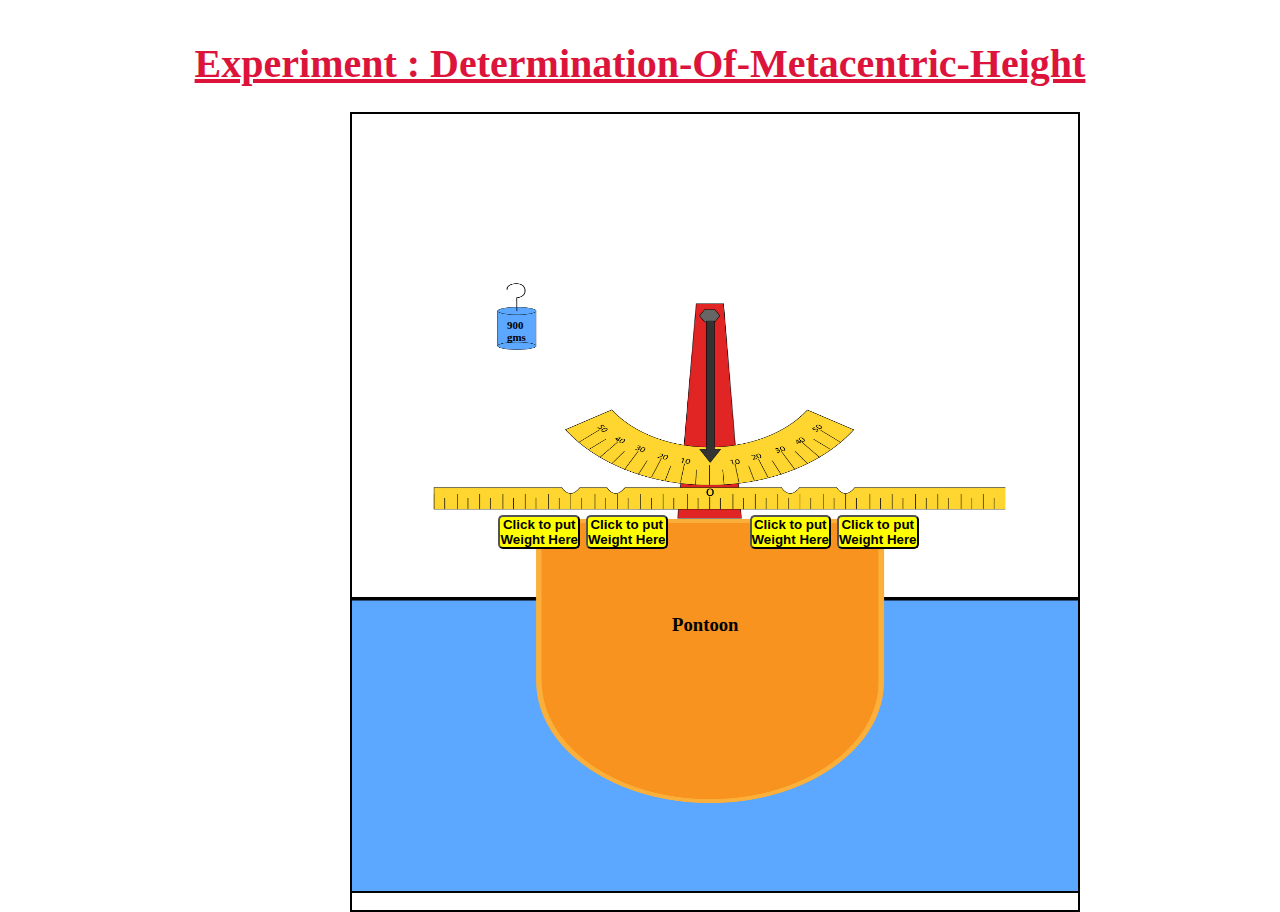
<file: experiment/simulation/index.html>
<!DOCTYPE html>
<html lang="en">
<head>
  <meta charset="UTF-8">
  <meta http-equiv="X-UA-Compatible" content="IE=edge">
  <meta name="viewport" content="width=device-width, initial-scale=1.0">
  <title>Experiment : Metacentric-height </title>
  <link rel="stylesheet" href="css/style.css">
</head>
<body>
  <div class="container">
   <center> <h2>
     Experiment : Determination-Of-Metacentric-Height
    </h2></center>
<div class="struct">
 
  <img src="images/initial.png" alt="" width="730" class="initial">
 
  <h3 class="y1">Pontoon</h3>
  <h3 class="gm">900<br>gms</h3>
  <div class="buttons">
    <div class="grp1">
      <a href="lab1.html" >
      <button style="border-radius: 5px; background: yellow; font-weight: bold;" id="mybtn1">
        Click to put <br>Weight Here
            </button>
          </a>
          <a href="lab2.html" >
            <button style="border-radius: 5px; background: yellow; font-weight: bold;" id="mybtn2">
              Click to put <br>Weight Here
            </button>
          </a>
    </div>
   <div class="grp2">
    

    <a href="lab3.html" >
    <button style="border-radius: 5px; background: yellow; font-weight: bold;" id="mybtn3">
      Click to put <br>Weight Here
          </button>
      </a>
      <a href="lab4.html" >
          <button style="border-radius: 5px; background: yellow; font-weight: bold;" id="mybtn4">
            Click to put <br>Weight Here
          </button>
       </a>
   </div>
    
  </div>
</div>
  </div>


</body>
</html>
</file>
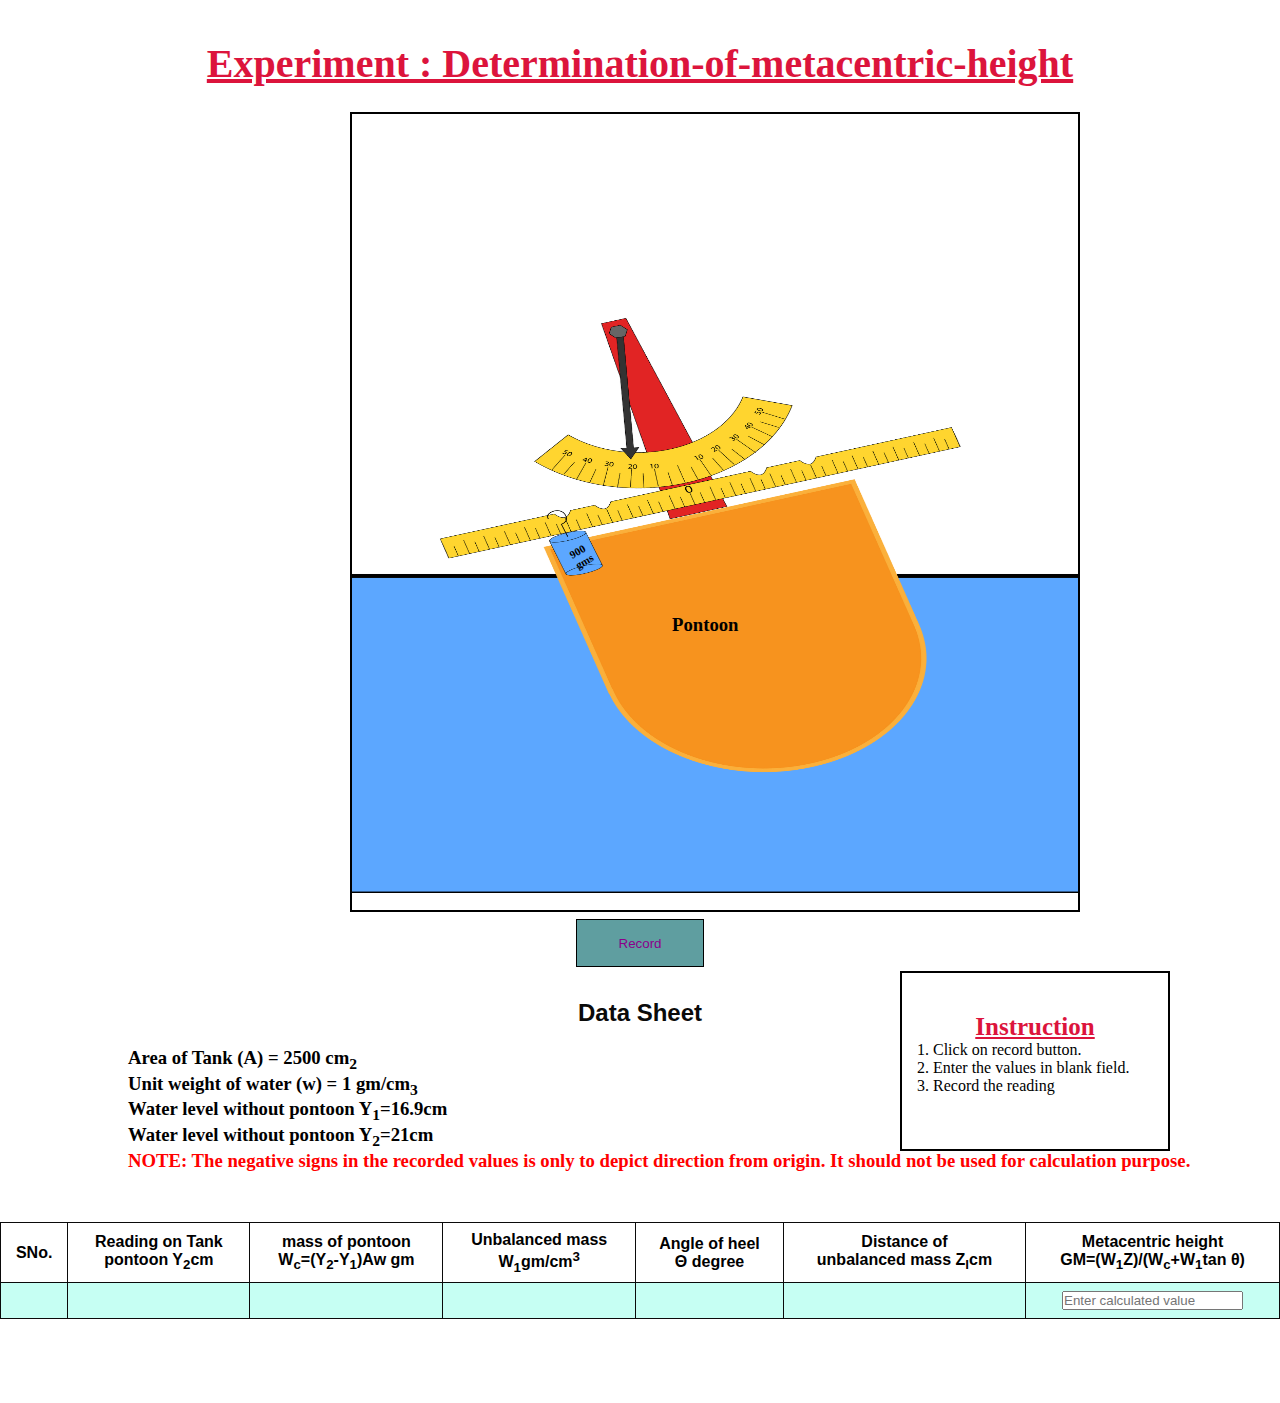
<file: experiment/simulation/lab1.html>
<!DOCTYPE html>
<html lang="en">
<head>
  <meta charset="UTF-8">
  <meta http-equiv="X-UA-Compatible" content="IE=edge">
  <meta name="viewport" content="width=device-width, initial-scale=1.0">
  <title>Experiment Metacentric-height </title>
  <link rel="stylesheet" href="css/style.css">
</head>
<body>
  <div class="container">
    <div class="instruction">
      <h2>Instruction</h2>
      <p>1. Click on record button.</p>
      <p>2. Enter the values in blank field.</p>
      <p>3. Record the reading</p>
    </div>
    <center> <h2>
      Experiment : Determination-of-metacentric-height
    </h2></center>
<div class="struct">
  <img src="images/Lab-2.1.png" alt="" width="730" class="initial">
  <h3 class="y1">Pontoon</h3>
  <h3 class="gm1">900<br>gms</h3>
</div>
  </div>
  <center>
    <button class="tab-button" id="button2" onclick="datasheet1()" >Record</button>
    <!-- <button class="tab-button" onclick="tableSecond()">Record</button> -->
  </center>
  <div id="table">

    <h2>Data Sheet</h2>
    <h3 style="margin-left:10%;">Area of Tank (A) = 2500 cm<sub>2</sub></h3>
    <h3 style="margin-left:10%;">Unit weight of water (w) = 1 gm/cm<sub>3</sub></h3>
    <h3 style="margin-left:10%;">Water level without pontoon Y<sub>1</sub>=16.9cm</h3>
    <h3 style="margin-left:10%;">Water level without pontoon Y<sub>2</sub>=21cm</h3>
    
    <h3 style="color:red; margin-left:10%; margin-bottom:50px;">NOTE: The negative signs in the recorded values is only to depict direction from origin. It should not be used for calculation purpose.</h3>

    <table id="tab">
      <tr>
        <th  >SNo.</th>
        <th  >Reading on Tank <br>pontoon Y<sub>2</sub>cm</th>
        <th >mass of pontoon <br>W<sub>c</sub>=(Y<sub>2</sub>-Y<sub>1</sub>)Aw gm</th>
       
        <th >Unbalanced mass<br> W<sub>1</sub>gm/cm<sup>3</sup></th>
        <th >Angle of heel<br>&Theta; degree</th>
        <th >Distance of <br>unbalanced mass Z<sub>l</sub>cm</th>
        <th >Metacentric height<br> GM=(W<sub>1</sub>Z)/(W<sub>c</sub>+W<sub>1</sub>tan &theta;)</th>
    


      </tr>
     

      <tr>
        <td  id="sno"></td>
        <td  id="y2"> </td>
       
        <td  id="wc"> </td>
        <td  id="w1"> </td>
        <td  id="degree"> </td>
        <td  id="Zl"> </td>
        <td  id="h"><input type="text" placeholder="Enter calculated value"> </td>
        
       
      </tr>
    </table>
    <br /><br />



  </div>
  <script src="js/record1.js"></script>
</body>
</html>
</file>
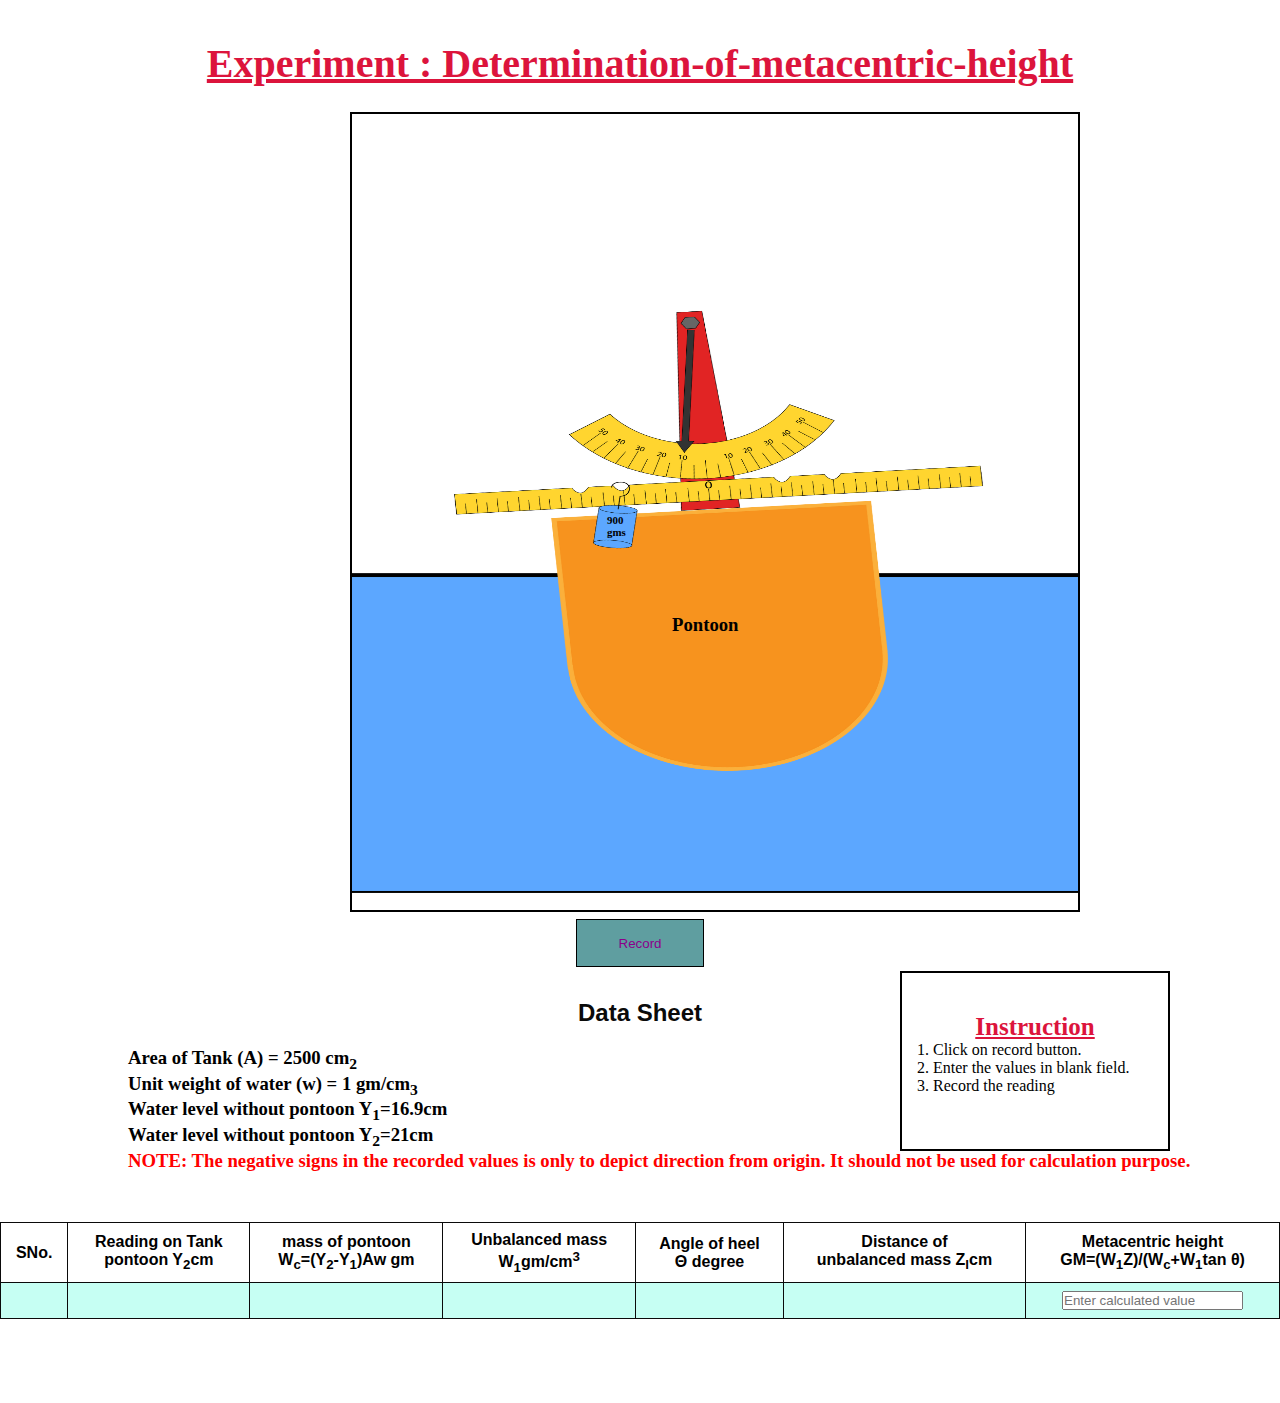
<file: experiment/simulation/lab2.html>
<!DOCTYPE html>
<html lang="en">
<head>
  <meta charset="UTF-8">
  <meta http-equiv="X-UA-Compatible" content="IE=edge">
  <meta name="viewport" content="width=device-width, initial-scale=1.0">
  <title>Experiment Metacentric-height </title>
  <link rel="stylesheet" href="css/style.css">
</head>
<body>
  <div class="container">
    <div class="instruction">
      <h2>Instruction</h2>
      <p>1. Click on record button.</p>
      <p>2. Enter the values in blank field.</p>
      <p>3. Record the reading</p>
    </div>
    <center> <h2>
     Experiment : Determination-of-metacentric-height
    </h2></center>
<div class="struct">
  <img src="images/Lab-2.2.png" alt="" width="730" class="initial">
  <h3 class="y1">Pontoon</h3>
  <h3 class="gm2">900<br>gms</h3>
</div>
  </div>
  <center>
    <button class="tab-button" id="button2" onclick="datasheet2()" >Record</button>
    <!-- <button class="tab-button" onclick="tableSecond()">Record</button> -->
  </center>
  <div id="table">

    <h2>Data Sheet</h2>
    <h3 style="margin-left:10%;">Area of Tank (A) = 2500 cm<sub>2</sub></h3>
    <h3 style="margin-left:10%;">Unit weight of water (w) = 1 gm/cm<sub>3</sub></h3>
    <h3 style="margin-left:10%;">Water level without pontoon Y<sub>1</sub>=16.9cm</h3>
    <h3 style="margin-left:10%;">Water level without pontoon Y<sub>2</sub>=21cm</h3>
    
    <h3 style="color:red; margin-left:10%;margin-bottom:50px;">NOTE: The negative signs in the recorded values is only to depict direction from origin. It should not be used for calculation purpose.</h3>


    <table id="tab">
      <tr>
        <th  >SNo.</th>
        <th  >Reading on Tank <br>pontoon Y<sub>2</sub>cm</th>
        <th >mass of pontoon <br>W<sub>c</sub>=(Y<sub>2</sub>-Y<sub>1</sub>)Aw gm</th>
       
        <th >Unbalanced mass<br> W<sub>1</sub>gm/cm<sup>3</sup></th>
        <th >Angle of heel<br>&Theta; degree</th>
        <th >Distance of <br>unbalanced mass Z<sub>l</sub>cm</th>
        <th >Metacentric height<br> GM=(W<sub>1</sub>Z)/(W<sub>c</sub>+W<sub>1</sub>tan &theta;)</th>
    


      </tr>
     

      <tr>
        <td  id="sno"></td>
        <td  id="y2"> </td>
       
        <td  id="wc"> </td>
        <td  id="w1"> </td>
        <td  id="degree"> </td>
        <td  id="Zl"> </td>
        <td  id="h"><input type="text" placeholder="Enter calculated value"> </td>
        
       
      </tr>
    </table>
    <br /><br />



  </div>
  <script src="js/record1.js"></script>
</body>
</html>
</file>
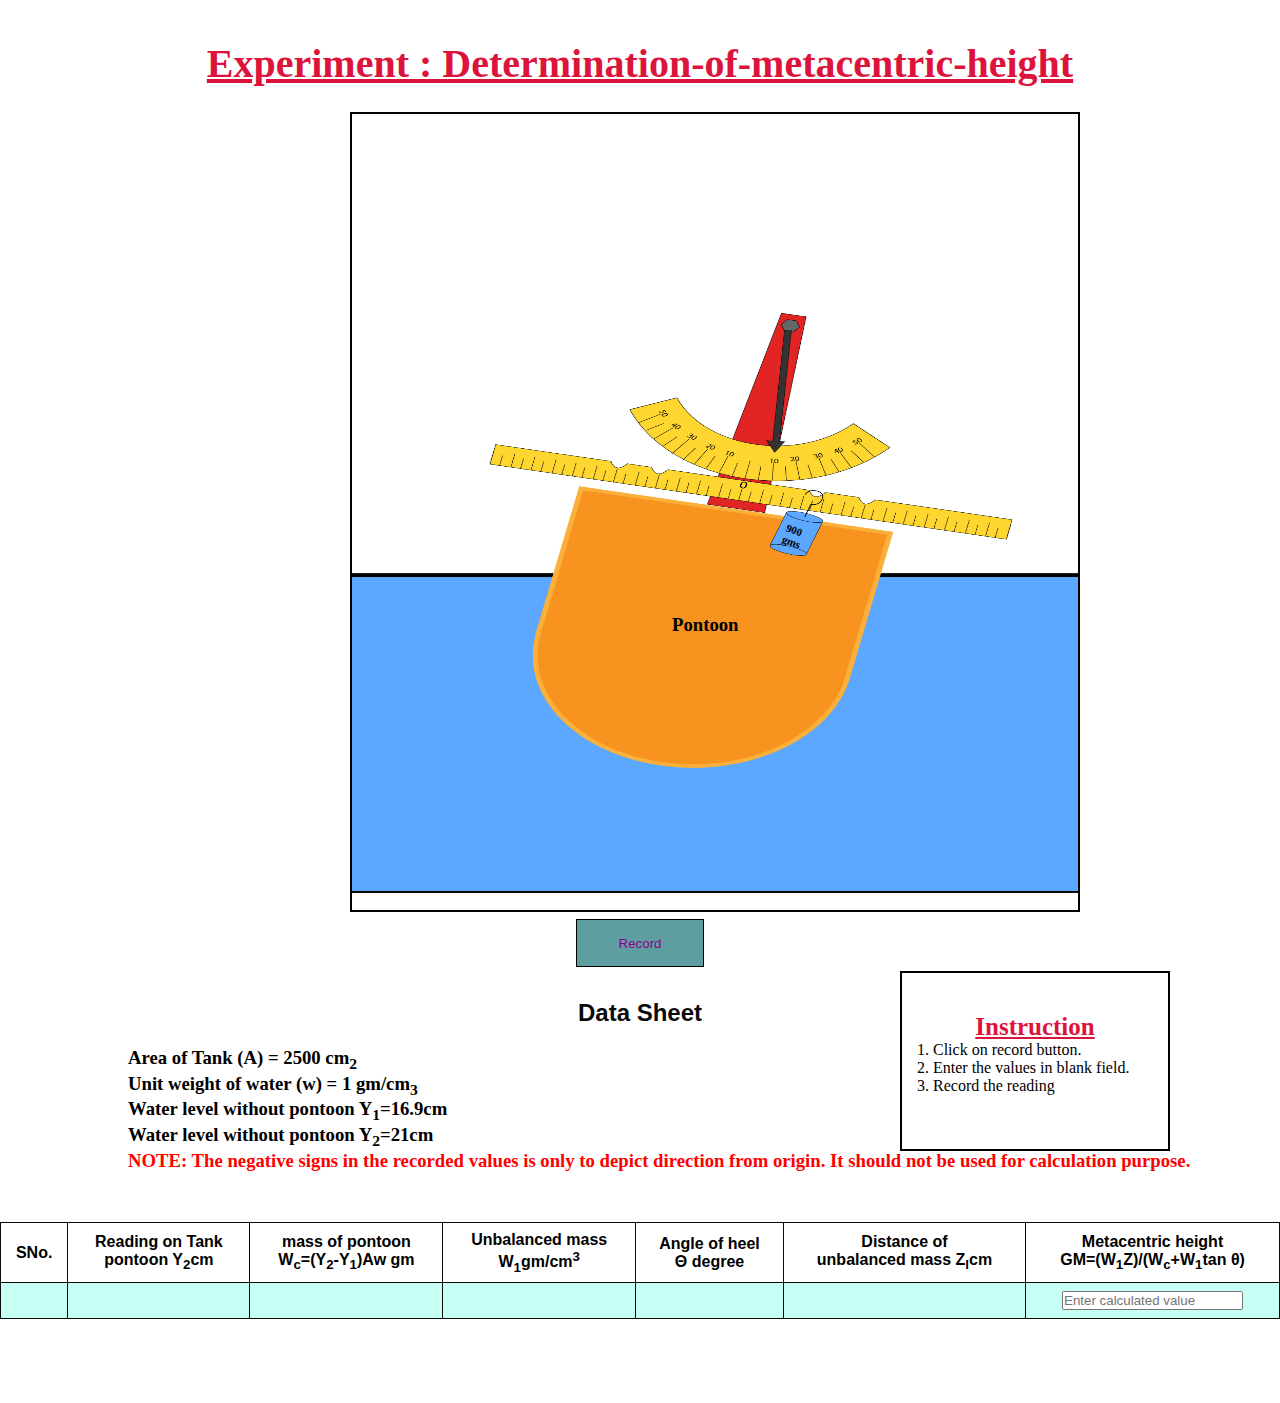
<file: experiment/simulation/lab3.html>
<!DOCTYPE html>
<html lang="en">
<head>
  <meta charset="UTF-8">
  <meta http-equiv="X-UA-Compatible" content="IE=edge">
  <meta name="viewport" content="width=device-width, initial-scale=1.0">
  <title>Experiment Metacentric-height </title>
  <link rel="stylesheet" href="css/style.css">
</head>
<body>
  <div class="container">
    <div class="instruction">
      <h2>Instruction</h2>
      <p>1. Click on record button.</p>
      <p>2. Enter the values in blank field.</p>
      <p>3. Record the reading</p>
    </div>
    <center> <h2>
      Experiment : Determination-of-metacentric-height
    </h2></center>
<div class="struct">
  <img src="images/Lab-2.3.png" alt="" width="730" class="initial">
  <h3 class="y1">Pontoon</h3>
  <h3 class="gm3">900<br>gms</h3>
</div>
  </div>
  <center>
    <button class="tab-button" id="button2" onclick="datasheet3()" >Record</button>
    <!-- <button class="tab-button" onclick="tableSecond()">Record</button> -->
  </center>
  <div id="table">

    <h2>Data Sheet</h2>
    <h3 style="margin-left:10%;">Area of Tank (A) = 2500 cm<sub>2</sub></h3>
    <h3 style="margin-left:10%;">Unit weight of water (w) = 1 gm/cm<sub>3</sub></h3>
    <h3 style="margin-left:10%;">Water level without pontoon Y<sub>1</sub>=16.9cm</h3>
    <h3 style="margin-left:10%;">Water level without pontoon Y<sub>2</sub>=21cm</h3>
    
    <h3 style="color:red; margin-left:10%; margin-bottom:50px;">NOTE: The negative signs in the recorded values is only to depict direction from origin. It should not be used for calculation purpose.</h3>


    <table id="tab">
      <tr>
        <th  >SNo.</th>
        <th  >Reading on Tank <br>pontoon Y<sub>2</sub>cm</th>
        <th >mass of pontoon <br>W<sub>c</sub>=(Y<sub>2</sub>-Y<sub>1</sub>)Aw gm</th>
       
        <th >Unbalanced mass<br> W<sub>1</sub>gm/cm<sup>3</sup></th>
        <th >Angle of heel<br>&Theta; degree</th>
        <th >Distance of <br>unbalanced mass Z<sub>l</sub>cm</th>
        <th >Metacentric height<br> GM=(W<sub>1</sub>Z)/(W<sub>c</sub>+W<sub>1</sub>tan &theta;)</th>
    


      </tr>
     

      <tr>
        <td  id="sno"></td>
        <td  id="y2"> </td>
       
        <td  id="wc"> </td>
        <td  id="w1"> </td>
        <td  id="degree"> </td>
        <td  id="Zl"> </td>
        <td  id="h"><input type="text" placeholder="Enter calculated value"> </td>
        
       
      </tr>
    </table>
    <br /><br />



  </div>
  <script src="js/record1.js"></script>
</body>
</html>
</file>
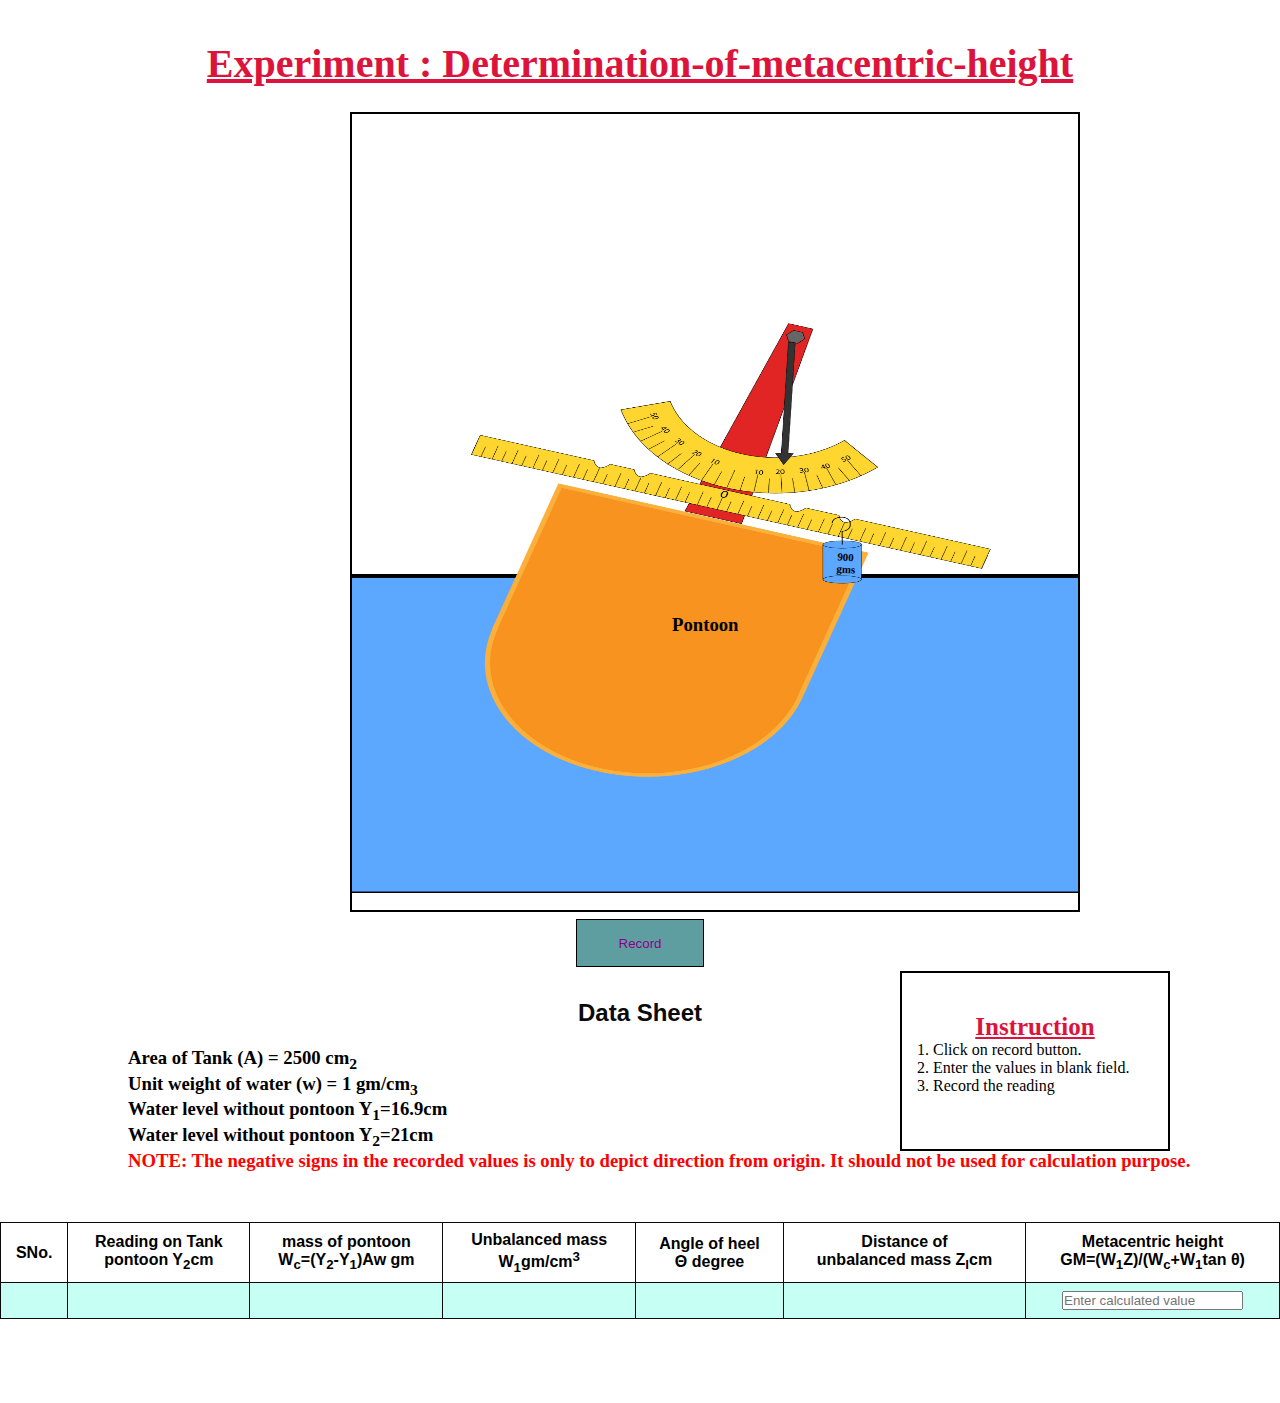
<file: experiment/simulation/lab4.html>
<!DOCTYPE html>
<html lang="en">
<head>
  <meta charset="UTF-8">
  <meta http-equiv="X-UA-Compatible" content="IE=edge">
  <meta name="viewport" content="width=device-width, initial-scale=1.0">
  <title>Experiment Metacentric-height </title>
  <link rel="stylesheet" href="css/style.css">
</head>
<body>
  <div class="container">
    <div class="instruction">
      <h2>Instruction</h2>
      <p>1. Click on record button.</p>
      <p>2. Enter the values in blank field.</p>
      <p>3. Record the reading</p>
    </div>
    <center> <h2>
     Experiment : Determination-of-metacentric-height
    </h2></center>
<div class="struct">
  <img src="images/Lab-2.4.png" alt="" width="730" class="initial">
  <h3 class="y1">Pontoon</h3>
  <h3 class="gm4">900<br>gms</h3>
</div>
  </div>
  <center>
    <button class="tab-button" id="button2" onclick="datasheet4()">Record</button>
    <!-- <button class="tab-button" onclick="tableSecond()">Record</button> -->
  </center>
  <div id="table">

    <h2>Data Sheet</h2>
    <h3 style="margin-left:10%;">Area of Tank (A) = 2500 cm<sub>2</sub></h3>
    <h3 style="margin-left:10%;">Unit weight of water (w) = 1 gm/cm<sub>3</sub></h3>
    <h3 style="margin-left:10%;">Water level without pontoon Y<sub>1</sub>=16.9cm</h3>
    <h3 style="margin-left:10%;">Water level without pontoon Y<sub>2</sub>=21cm</h3>
    
    <h3 style="color:red; margin-left:10%; margin-bottom:50px;">NOTE: The negative signs in the recorded values is only to depict direction from origin. It should not be used for calculation purpose.</h3>


    <table id="tab">
      <tr>
        <th  >SNo.</th>
        <th  >Reading on Tank <br>pontoon Y<sub>2</sub>cm</th>
        <th >mass of pontoon <br>W<sub>c</sub>=(Y<sub>2</sub>-Y<sub>1</sub>)Aw gm</th>
       
        <th >Unbalanced mass<br> W<sub>1</sub>gm/cm<sup>3</sup></th>
        <th >Angle of heel<br>&Theta; degree</th>
        <th >Distance of <br>unbalanced mass Z<sub>l</sub>cm</th>
        <th >Metacentric height<br> GM=(W<sub>1</sub>Z)/(W<sub>c</sub>+W<sub>1</sub>tan &theta;)</th>
    


      </tr>
     

      <tr>
        <td  id="sno"></td>
        <td  id="y2"> </td>
       
        <td  id="wc"> </td>
        <td  id="w1"> </td>
        <td  id="degree"> </td>
        <td  id="Zl"> </td>
        <td  id="h"><input type="text" placeholder="Enter calculated value"> </td>
        
       
      </tr>
    </table>
    <br /><br />



  </div>
  <script src="js/record1.js"></script>
</body>
</html>
</file>
<file: experiment/simulation/css/style.css>
*{
    margin: 0;
    padding: 0;
    box-sizing: border-box;
}

.container h2{
   
    padding-top: 40px;
    font-size: 40px;
    text-decoration: underline;
    
   
    color: crimson;
}

.struct{
    height: 800px;
    width: 730px;
    border: 2px black solid;
    top: 25px;
    left: 350px;
    position: relative;
    background-size: 100%;
    display: flex;
    flex-direction: row;
    justify-content: center;
    align-items: center;
}
.initial{
   
    margin-top: 42px;
    height: 719px;
}

.arrow{
  position: absolute;
  left:120px;
  top:400px;
}
.y1{
  position: absolute;
  left:320px;
  top:500px;
}
.gm{
  position: absolute;
  left:155px;
  top:205px;
  font-size:10.9px;
}
.gm1{
  position: absolute;
  left:220px;
  top:430px;
  font-size:10.9px;
  rotate: -30deg;
}
.gm2{
  position: absolute;
  left:255px;
  top:400px;
  font-size:10.9px;
}
.gm3{
  position: absolute;
  right:275px;
  top:410px;
  font-size:10.9px;
  rotate:20deg;
}
.instruction{
  position: absolute;
  height: 180px;
  width: 270px;
  top: 971px;
  left: 900px;
  border: 2px black solid;
}
.instruction h2{
  text-align: center;
  
  font-size: 25px;
  
  font-weight: bold;
  
  text-decoration: underline;
}
.instruction p{
  
  margin-left: 15px;
}
.gm4{
  position: absolute;
  right: 222px;
  top: 437px;
  font-size: 10.9px;
  rotate: 4deg;
}
.buttons{
    position: absolute;
    /* top: 125px; */
    bottom: 378px;
    display: flex;
    flex-direction: row;
    justify-content: center;
    align-items: center;
    gap: 15px;
}

.grp1{
    position: relative;
    right: 40px;
    top: 17px;
    display: flex;
    flex-direction: row;
    gap: 6px;
    justify-content: center;
    align-items: center;

}

.grp2{
    position: relative;
    right: -27px;
    top: 17px;
    display: flex;
    flex-direction: row;
    gap: 6px;
    justify-content: center;
    align-items: center;

}

.disabled {
    pointer-events: none;
    opacity: 0.5;
}


#table {
    margin-top: 2rem;
    margin-bottom: 3rem;
  }
  table {
    font-family: arial, sans-serif;
    border-collapse: collapse;
    width: 100%;
    
  }

  td,
  th {
    border: 1px solid #0a0a0a;
    text-align: center;
    padding: 8px;
  }

  tr:nth-child(even) {
    background-color: #c6fff3;
  }
  #table h2 {
    text-align: center;
    margin-bottom: 20px;
    color: #0a0a0a;
    font-family: Arial, Helvetica, sans-serif;
  }
  .tab-button {
    margin-top: 2rem;
    background-color: cadetblue;
    border: none;
    color: darkmagenta;
    width: 8rem;
    height: 3rem;
    border: 1px solid black;
  }
  .tab-button:hover {
    background: cornflowerblue;
    color: black;
    transition: all 0.3s ease;
    cursor: pointer;
  }
 #quest{
   /*visibility: hidden;*/
   position: absolute;
  background-color: khaki!important;
  left: 500px;
  border: 2px black solid;
  z-index:1;
 }
</file>
